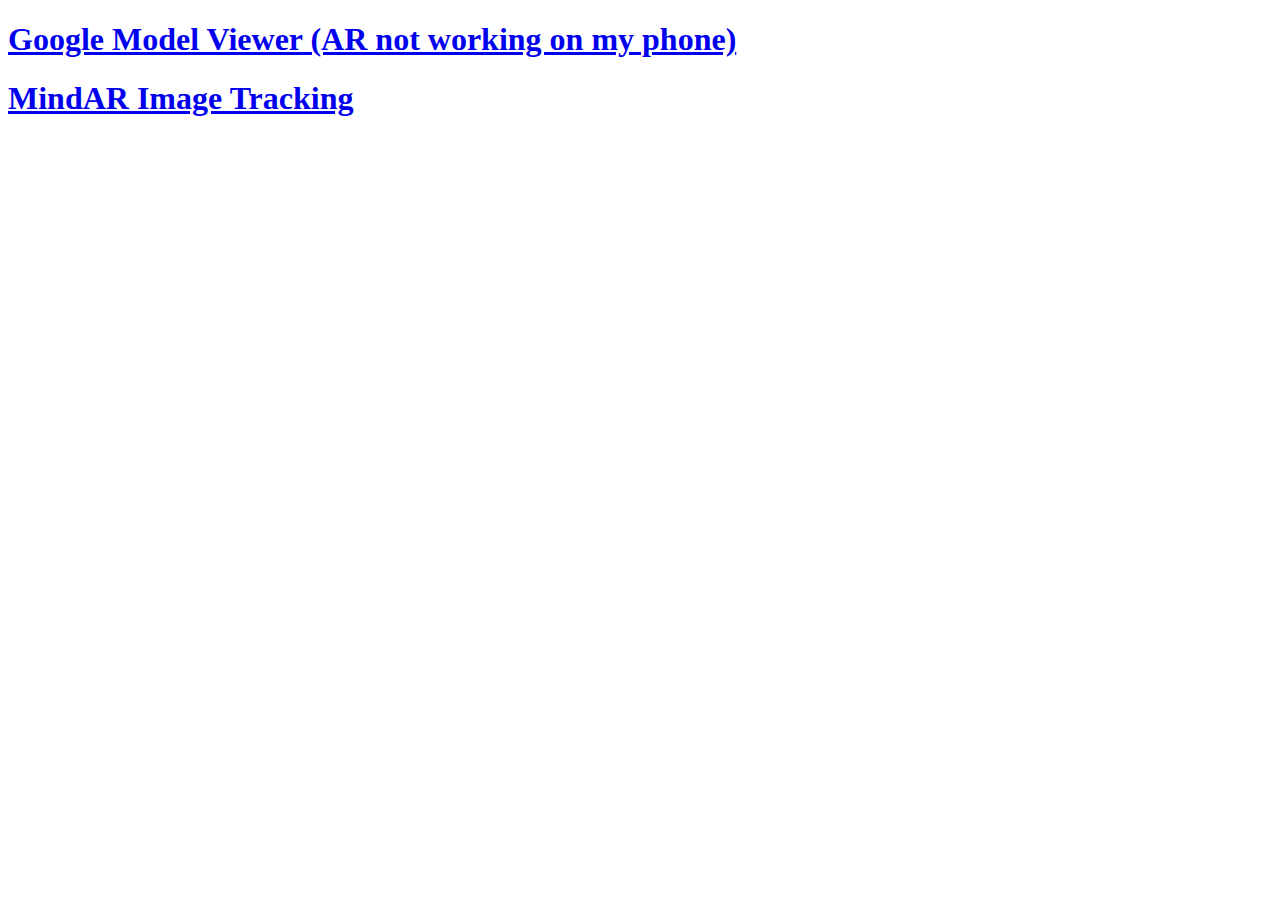
<file: index.html>
<!DOCTYPE html>
<html>

<head>
    <meta charset='utf-8'>
    <meta http-equiv='X-UA-Compatible'
          content='IE=edge'>
    <title>Test Augmented reality

    </title>
    <meta name='viewport'
          content='width=device-width, initial-scale=1'>
    <link rel='stylesheet'
          type='text/css'
          media='screen'
          href='main.css'>
    <script src='main.js'></script>
</head>

<body>

    <h1><a href="./pages/google-model-viewer.html">Google Model Viewer (AR not working on my phone)</a></h1>
    <h1><a href="./pages/mind-ar-image-tracking.html">MindAR Image Tracking</a></h1>

</body>

</html>
</file>
<file: main.css>
model-viewer {
    width: 400px;
    margin: 25px auto;
    height: 300px;
}

.menu {
    z-index: 1000;
    position: relative;
}
</file>
